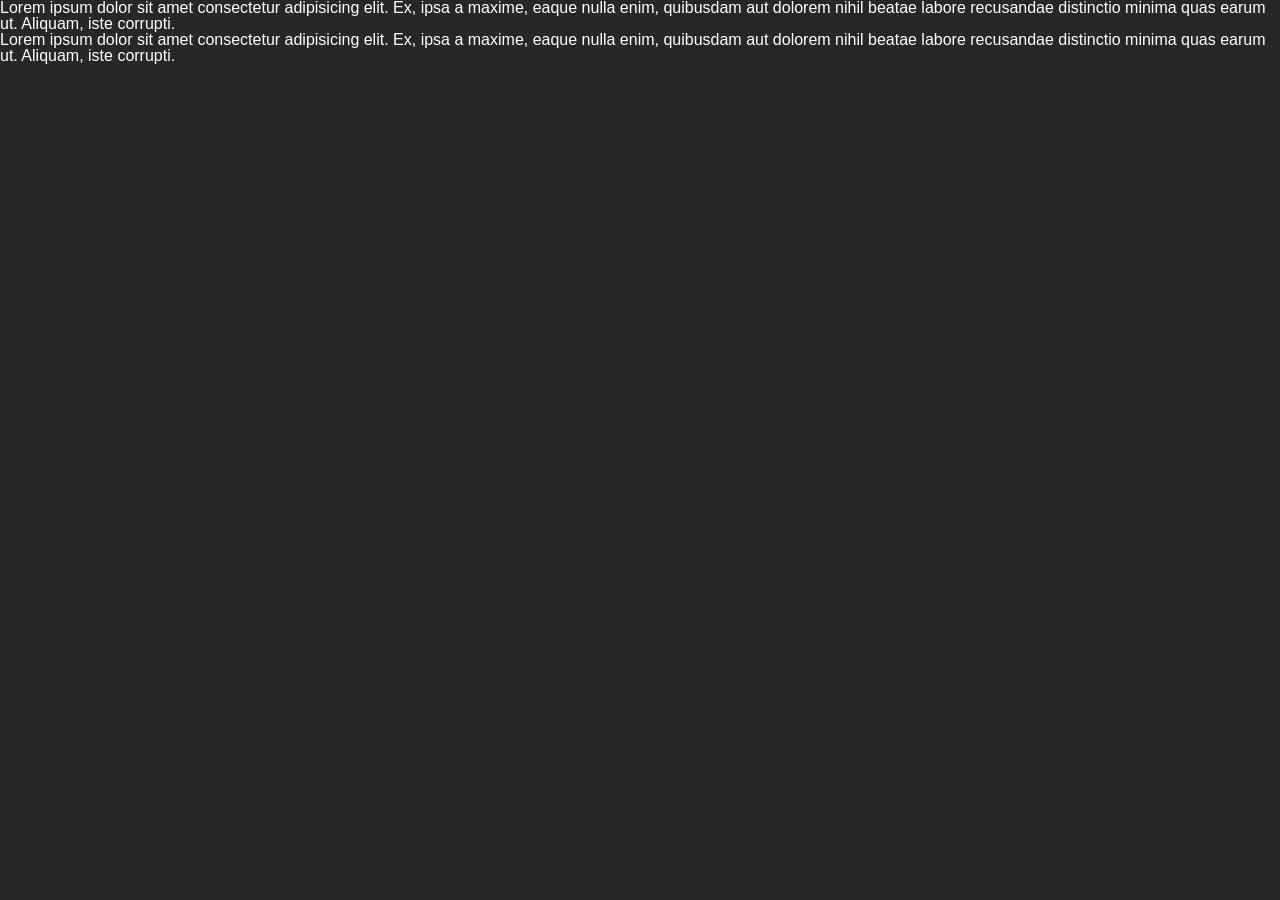
<file: index.html>
<!doctype html>
<html lang="en">
  <head>
    <meta charset="UTF-8" />
    <meta http-equiv="X-UA-Compatible" content="IE=edge" />
    <meta name="viewport" content="width=device-width, initial-scale=1.0" />
    <link rel="stylesheet" href="main.css" />
    <title>Sass Tutorial</title>
  </head>
  <body class="light">
    <div class="main">
      <p class="main__paragraph1">
        Lorem ipsum dolor sit amet consectetur adipisicing elit. Ex, ipsa a
        maxime, eaque nulla enim, quibusdam aut dolorem nihil beatae labore
        recusandae distinctio minima quas earum ut. Aliquam, iste corrupti.
      </p>
      <p class="main__paragraph2">
        Lorem ipsum dolor sit amet consectetur adipisicing elit. Ex, ipsa a
        maxime, eaque nulla enim, quibusdam aut dolorem nihil beatae labore
        recusandae distinctio minima quas earum ut. Aliquam, iste corrupti.
      </p>
    </div>
  </body>
</html>
</file>
<file: main.css>
* {
  box-sizing: border-box;
  margin: 0;
  padding: 0;
}

body {
  background: #272727;
  color: #fff;
  height: 100vh;
  font-family: "Segoe UI", Tahoma, Geneva, Verdana, sans-serif;
  line-height: 1;
}

h1,
h2,
h3 {
  font-weight: 400;
}

a {
  color: #fff;
  text-decoration: none;
}

header {
  position: fixed;
  z-index: 2;
  width: 100%;
  padding: 1rem;
}

main {
  height: 100%;
  width: 100%;
}
main social-icons {
  position: fixed;
  bottom: 1rem;
  left: 1rem;
}
main social-icons a {
  padding: 0.4rem;
}
main social-icons a:hover {
  color: #ff652f;
}

footer {
  font-size: 1rem;
  position: fixed;
  bottom: 0.4rem;
  right: 1rem;
  text-align: right;
  padding: 1rem;
  color: #fff;
}/*# sourceMappingURL=main.css.map */
</file>
